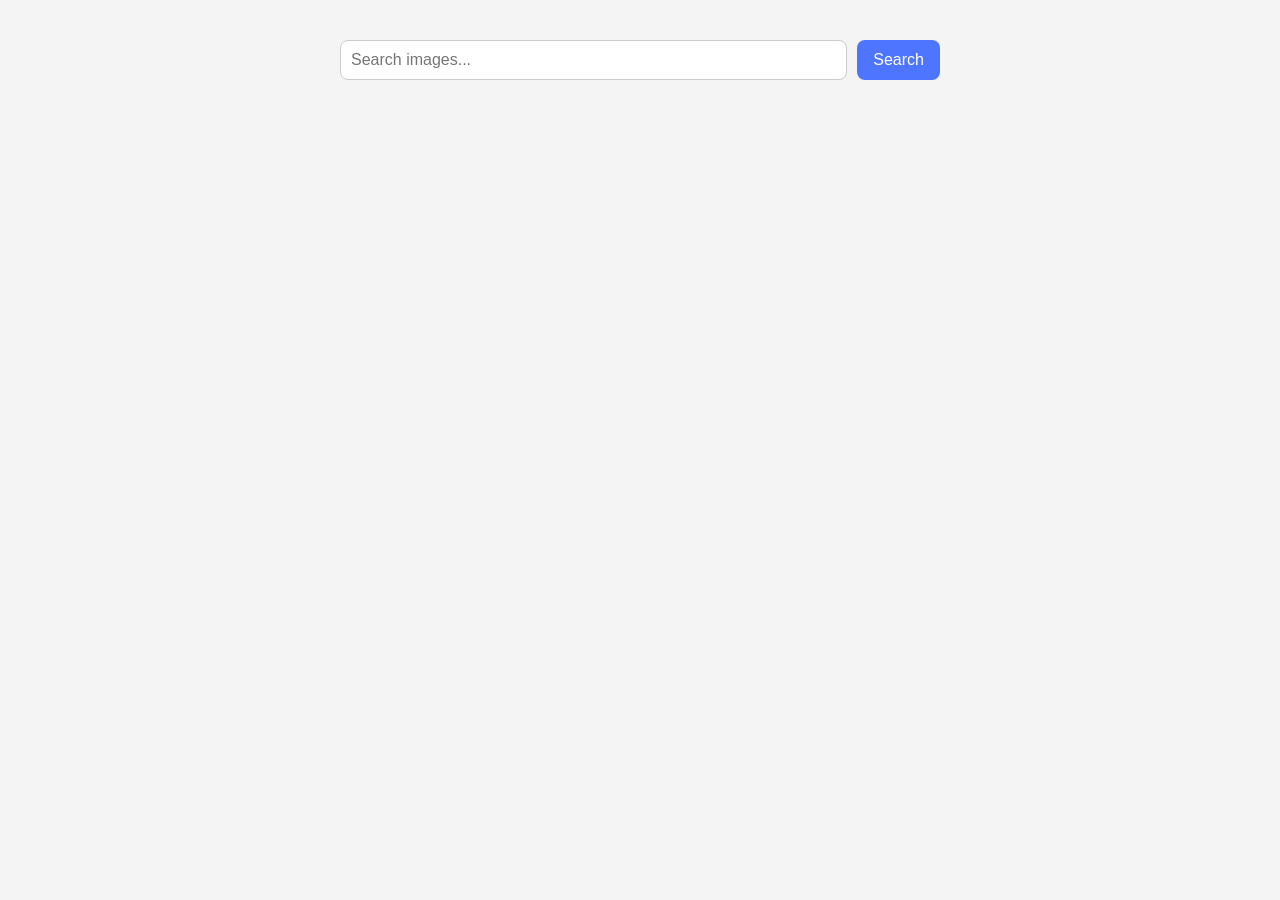
<file: src/index.html>
<!DOCTYPE html>
<html lang="en">
  <head>
    <meta charset="UTF-8" />
    <meta name="viewport" content="width=device-width, initial-scale=1.0" />
    <title>Search field</title>
    <link
      href="https://fonts.googleapis.com/css2?family=Montserrat:wght@400;500;700&display=swap"
      rel="stylesheet"
    />
    <link rel="stylesheet" href="css/styles.css" />
  </head>
  <body>
    <form class="form">
      <input type="text" name="search" placeholder="Search images..." />
      <button type="submit">Search</button>
    </form>

    <span class="loader"></span>

    <ul class="gallery"></ul>

    <button type="button" class="load-more hidden">Load more</button>

    <script type="module" src="./main.js"></script>
  </body>
</html>
</file>
<file: src/css/styles.css>
body {
  font-family: 'Montserrat', sans-serif;
  background-color: #f4f4f4;
  margin: 0;
  padding: 40px 20px;
  display: flex;
  flex-direction: column;
  align-items: center;
}

.form {
  display: flex;
  gap: 10px;
  margin-bottom: 30px;
  justify-content: center;
  max-width: 600px;
  width: 100%;
}

.form input[type='text'] {
  flex: 1;
  padding: 10px;
  font-size: 16px;
  border: 1px solid #ccc;
  border-radius: 8px;
}

.form button {
  font-weight: 500;
  padding: 10px 16px;
  font-size: 16px;
  background-color: #4e75ff;
  color: #fff;
  border: none;
  border-radius: 8px;
  cursor: pointer;
}

.form button:hover {
  background-color: #6c8cff;
}

.loader {
  display: none;
  width: 64px;
  height: 64px;
  position: relative;
  background: #fff;
  border-radius: 4px;
  overflow: hidden;
  margin: 20px auto;
}

.loader.active {
  display: block;
}

.loader:before {
  content: '';
  position: absolute;
  left: 0;
  bottom: 0;
  width: 40px;
  height: 40px;
  transform: rotate(45deg) translate(30%, 40%);
  background: #6c8cff;
  box-shadow: 32px -34px 0 5px #4e75ff;
  animation: slide 2s infinite ease-in-out alternate;
}

.loader:after {
  content: '';
  position: absolute;
  left: 10px;
  top: 10px;
  width: 16px;
  height: 16px;
  border-radius: 50%;
  background: #4e75ff;
  transform: rotate(0deg);
  transform-origin: 35px 145px;
  animation: rotate 2s infinite ease-in-out;
}

@keyframes slide {
  0%,
  100% {
    bottom: -35px;
  }
  25%,
  75% {
    bottom: -2px;
  }
  20%,
  80% {
    bottom: 2px;
  }
}

@keyframes rotate {
  0% {
    transform: rotate(-15deg);
  }
  25%,
  75% {
    transform: rotate(0deg);
  }
  100% {
    transform: rotate(25deg);
  }
}

.gallery {
  display: flex;
  flex-wrap: wrap;
  justify-content: center;
  gap: 16px;
  padding: 0;
  list-style: none;
  width: 100%;
  max-width: 1200px;
}

.gallery__item {
  list-style: none;
}

.photo-card {
  width: 300px;
  background-color: #fff;
  border-radius: 8px;
  box-shadow: 0 2px 6px rgba(0, 0, 0, 0.1);
  overflow: hidden;
  text-align: center;
}

.photo-card img {
  width: 100%;
  height: auto;
  display: block;
}

.info {
  padding: 10px;
  font-size: 14px;
}

.load-more {
  font-family: 'Montserrat', sans-serif;
  padding: 10px 16px;
  font-size: 16px;
  margin: 30px auto 40px;
  background-color: #4e75ff;
  color: #fff;
  border: none;
  border-radius: 8px;
  cursor: pointer;
}

.load-more:hover {
  background-color: #6c8cff;
}

.hidden {
  display: none;
}
</file>
